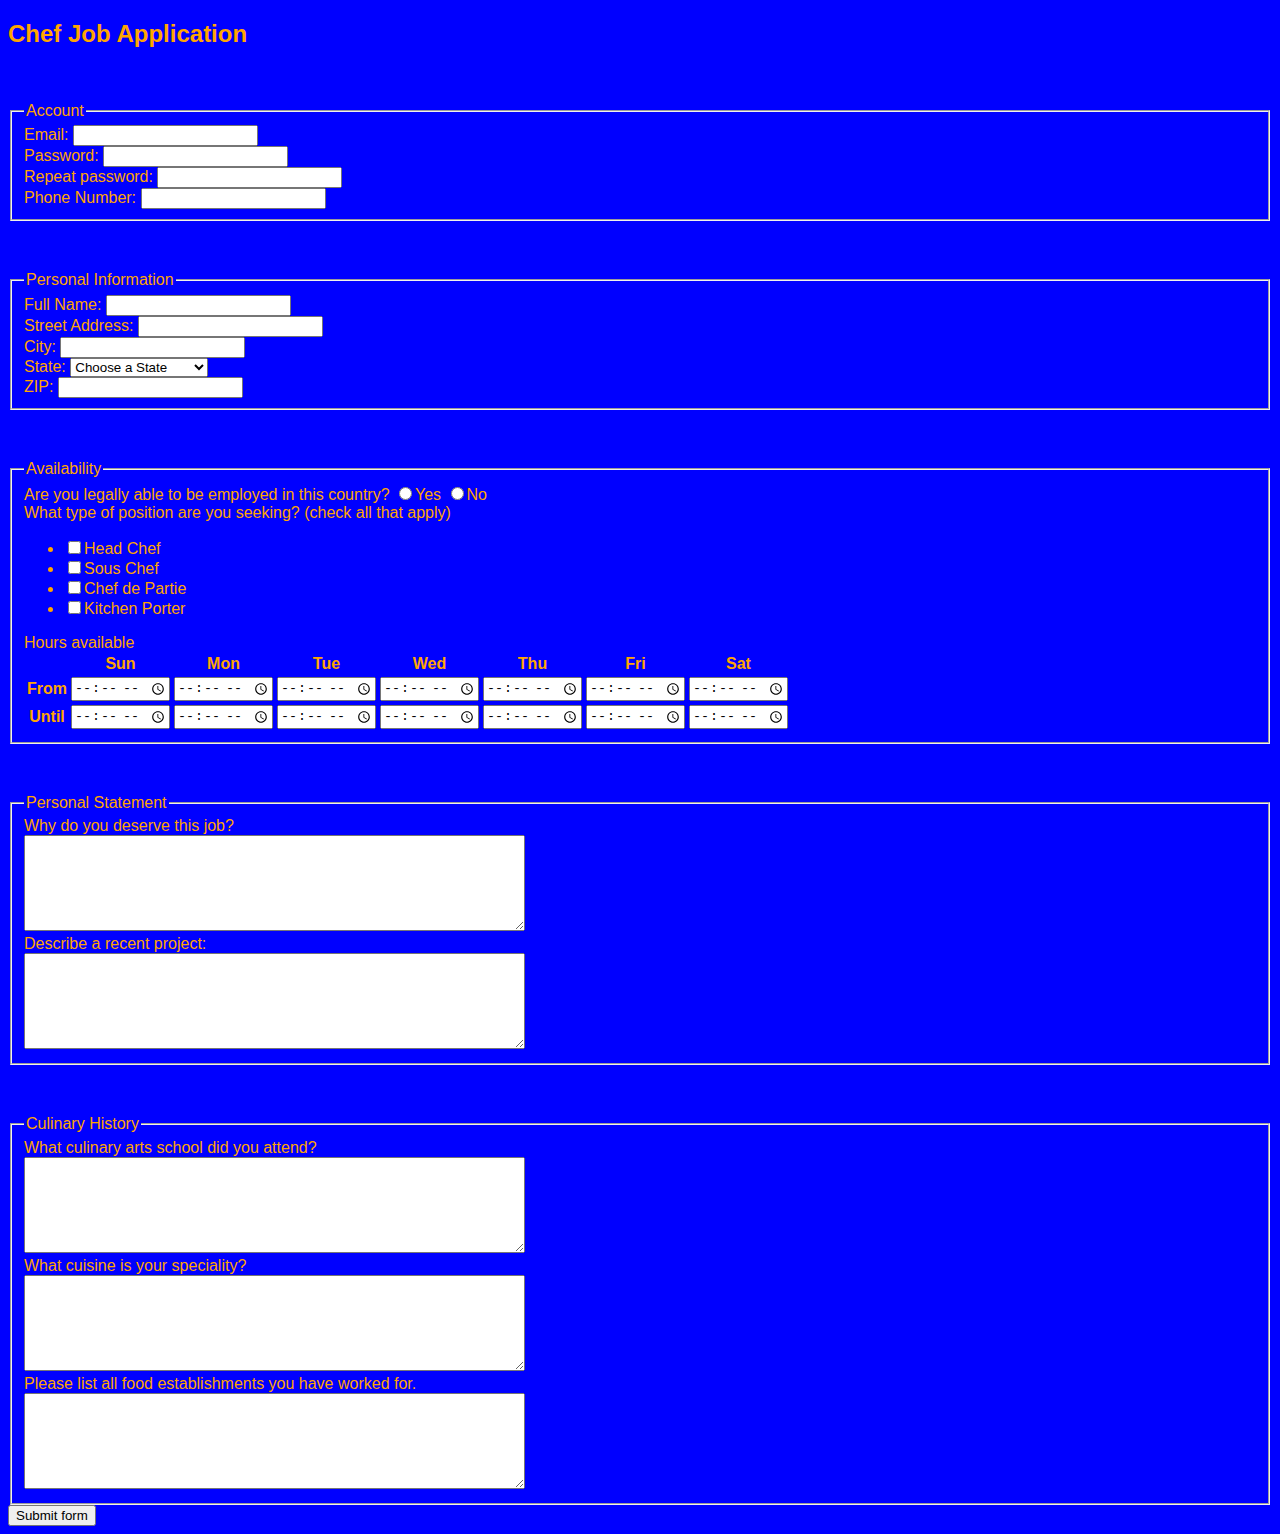
<file: jobApplicationForm.html>
<!DOCTYPE html>
<html>
	<style type="text/css">
	i
	b, strong {color: purple}
	body {font-family:'Lucida Sans', 'Lucida Grande', 'Lucida Sans Unicode', Geneva, Verdana, sans-serif;color: orange ;background: blue}
</style>
<head>
	<meta charset="utf-8">
	<title>Chef Job Application</title>
</head>
<body>
	
<h2>Chef Job Application</h2>

	<p>&nbsp;</p>
<form action="http://gclass.alexburner.com/formtest.php" method="post">

	<fieldset class="form-horizontal">
		<legend>Account</legend>
		<div class="field">
			<label>Email:</label> 
			<input type="text" name="email">
		</div>
		<div class="field">
			<label>Password:</label> 
			<input type="password" name="password">
		</div>
		<div class="field">
			<label>Repeat password:</label> 
			<input type="password" name="password_r">
		</div>
		<div class="field">
				<label> Phone Number:</label>
				<input type="text" name="phone number"
		</div>
	</fieldset>
<p>&nbsp;</p>
	<fieldset>
		<legend>Personal Information</legend>
		<div class="field">
			<label>Full Name:</label> 
			<input type="text" name="name">
		</div>
		<div class="field">
			<label>Street Address:</label> 
			<input type="text" name="street">
		</div>
		<div class="field">
			<label>City:</label> 
			<input type="text" name="city">
		</div>
		<div class="field">
			<label>State:</label> 
			<select name="state">
				<option value="" selected="true">Choose a State</option>
				<option value="AL">Alabama</option>
				<option value="AK">Alaska</option>
				<option value="AZ">Arizona</option>
				<option value="AR">Arkansas</option>
				<option value="CA">California</option>
				<option value="CO">Colorado</option>
				<option value="CT">Connecticut</option>
				<option value="DE">Delaware</option>
				<option value="DC">District of Columbia</option>
				<option value="FL">Florida</option>
				<option value="GA">Georgia</option>
				<option value="HI">Hawaii</option>
				<option value="ID">Idaho</option>
				<option value="IL">Illinois</option>
				<option value="IN">Indiana</option>
				<option value="IA">Iowa</option>
				<option value="KS">Kansas</option>
				<option value="KY">Kentucky</option>
				<option value="LA">Louisiana</option>
				<option value="ME">Maine</option>
				<option value="MD">Maryland</option>
				<option value="MA">Massachusetts</option>
				<option value="MI">Michigan</option>
				<option value="MN">Minnesota</option>
				<option value="MS">Mississippi</option>
				<option value="MO">Missouri</option>
				<option value="MT">Montana</option>
				<option value="NE">Nebraska</option>
				<option value="NV">Nevada</option>
				<option value="NH">New Hampshire</option>
				<option value="NJ">New Jersey</option>
				<option value="NM">New Mexico</option>
				<option value="NY">New York</option>
				<option value="NC">North Carolina</option>
				<option value="ND">North Dakota</option>
				<option value="OH">Ohio</option>
				<option value="OK">Oklahoma</option>
				<option value="OR">Oregon</option>
				<option value="PA">Pennsylvania</option>
				<option value="RI">Rhode Island</option>
				<option value="SC">South Carolina</option>
				<option value="SD">South Dakota</option>
				<option value="TN">Tennessee</option>
				<option value="TX">Texas</option>
				<option value="UT">Utah</option>
				<option value="VT">Vermont</option>
				<option value="VA">Virginia</option>
				<option value="WA">Washington</option>
				<option value="WV">West Virginia</option>
				<option value="WI">Wisconsin</option>
				<option value="WY">Wyoming</option>
			</select>
		</div>
		<div class="field">
			<label>ZIP:</label> 
			<input type="text" name="zip">
		</div>
	</fieldset>
<p>&nbsp;</p>
	<fieldset>
		<legend>Availability</legend>
		<div class="field">
			<label>Are you legally able to be employed in this country?</label> 
			<input type="radio" name="legal" value="yes">Yes
			<input type="radio" name="legal" value="no">No
		</div>
		<div class="field">
			<label>What type of position are you seeking? (check all that apply)</label>
			<ul>
				<li><input type="checkbox" name="position_pt" value="headchef">Head Chef</li>
				<li><input type="checkbox" name="position_ft" value="souschef">Sous Chef</li>
				<li><input type="checkbox" name="position_sl" value="chefdepartie">Chef de Partie</li>
				<li><input type="checkbox" name="position_tp" value="kitchenporter">Kitchen Porter</li>
			</ul>
		</div>
		<div class="field">
			<label>Hours available</label>
			<table>
				<tr>
					<td></td>
					<th>Sun</th>
					<th>Mon</th>
					<th>Tue</th>
					<th>Wed</th>
					<th>Thu</th>
					<th>Fri</th>
					<th>Sat</th>
				</tr>
				<tr>
					<th>From</th>
					<td><input type="time" size="5" name="su_from"></td>
					<td><input type="time" size="5" name="mo_from"></td>
					<td><input type="time" size="5" name="tu_from"></td>
					<td><input type="time" size="5" name="we_from"></td>
					<td><input type="time" size="5" name="th_from"></td>
					<td><input type="time" size="5" name="fr_from"></td>
					<td><input type="time" size="5" name="sa_from"></td>
				</tr>
				<tr>
					<th>Until</th>
					<td><input type="time" size="5" name="su_until"></td>
					<td><input type="time" size="5" name="mo_until"></td>
					<td><input type="time" size="5" name="tu_until"></td>
					<td><input type="time" size="5" name="we_until"></td>
					<td><input type="time" size="5" name="th_until"></td>
					<td><input type="time" size="5" name="fr_until"></td>
					<td><input type="time" size="5" name="sa_until"></td>
				</tr>
			</table>
		</div>
	</fieldset>
<p>&nbsp;</p>
	<fieldset>
		<legend>Personal Statement</legend>
		<div class="field">
			<label>Why do you deserve this job?</label><br>
			<textarea name="deserve" rows="6" cols="60"></textarea>
		</div>
		<div class="field">
			<label>Describe a recent project:</label><br>
			<textarea name="project" rows="6" cols="60"></textarea>
		</div>
	</fieldset>
		<p>&nbsp;</p>
	<fieldset>
		<legend>Culinary History</legend>
		<div class="field">
			<label>What culinary arts school did you attend?</label><br>
			<textarea name="deserve" rows="6" cols="60"></textarea>
		</div>
		<div class="field">
			<label>What cuisine is your speciality?</label><br>
			<textarea name="project" rows="6" cols="60"></textarea>
		</div>
		<div class="field">
			<label>Please list all food establishments you have worked for.</label><br>
			<textarea name="deserve" rows="6" cols="60"></textarea>
		</div>
		
	</fieldset>
	

	<input type="submit" value="Submit form">

</form>
</body>
</html>
</file>
